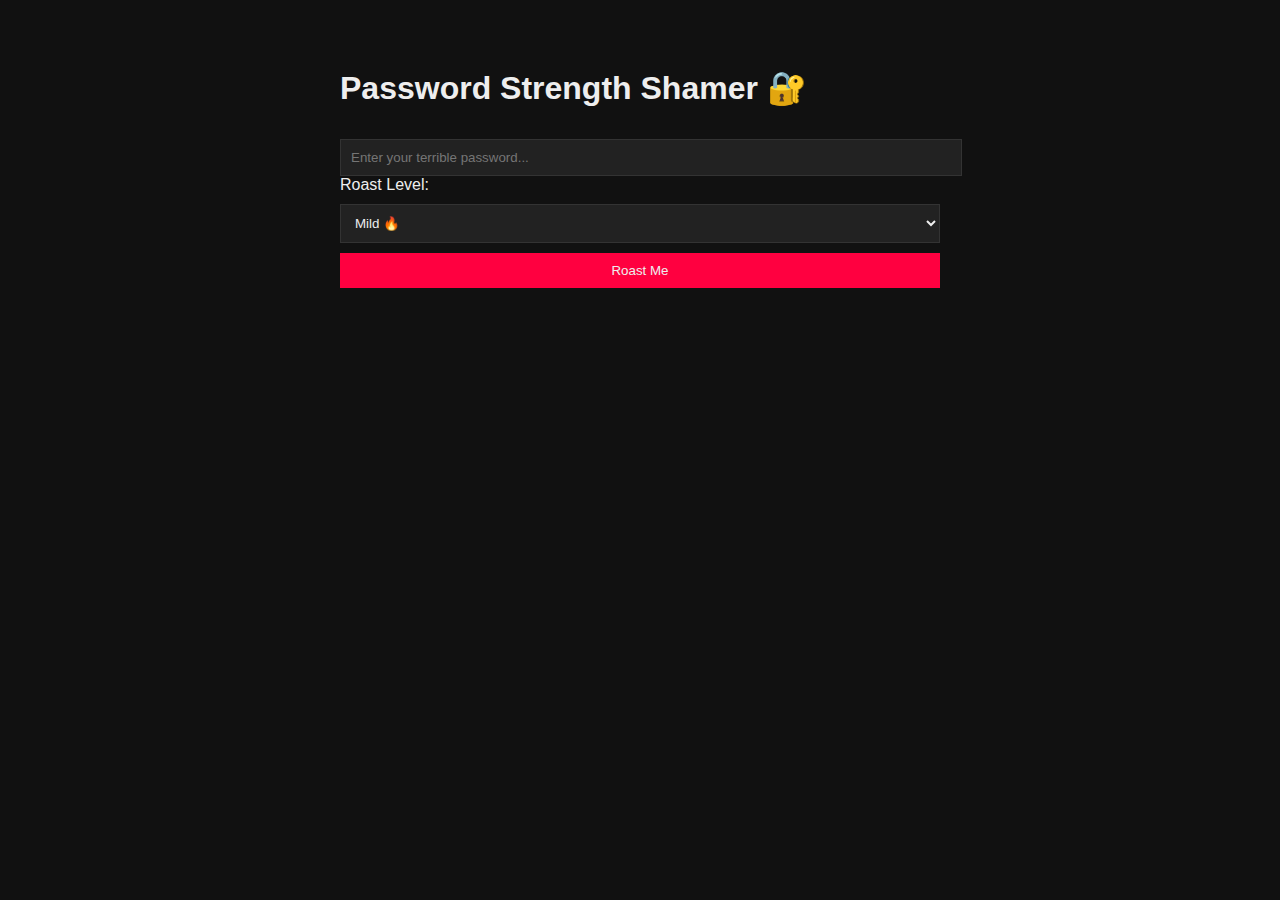
<file: templates/index.html>
<!DOCTYPE html>
<html lang="en">
<head>
  <meta charset="UTF-8">
  <title>Password Shamer 🔥</title>
  <link rel="stylesheet" href="/static/styles.css">
</head>
<body>
  <div class="container">
    <h1>Password Strength Shamer 🔐</h1>

    <form method="POST">
      <input type="text" name="password" placeholder="Enter your terrible password..." required>
      
      <label for="level">Roast Level:</label>
      <select name="level" id="level">
        <option value="mild">Mild 🔥</option>
        <option value="savage">Savage 🔥🔥</option>
        <option value="nuclear">Nuclear 🔥🔥🔥</option>
      </select>

      <button type="submit">Roast Me</button>
    </form>
  </div>
</body>
</html>
</file>
<file: static/styles.css>
body {
    background-color: #111;
    color: #eee;
    font-family: 'Segoe UI', sans-serif;
    display: flex;
    justify-content: center;
    padding: 40px;
}
.container {
    max-width: 600px;
    width: 100%;
}
input, select, button {
    width: 100%;
    padding: 10px;
    margin-top: 10px;
    background: #222;
    color: #eee;
    border: 1px solid #333;
}
button {
    background-color: #ff0040;
    border: none;
    cursor: pointer;
}
.result {
    margin-top: 20px;
    background: #222;
    padding: 20px;
    border-radius: 5px;
}
</file>
